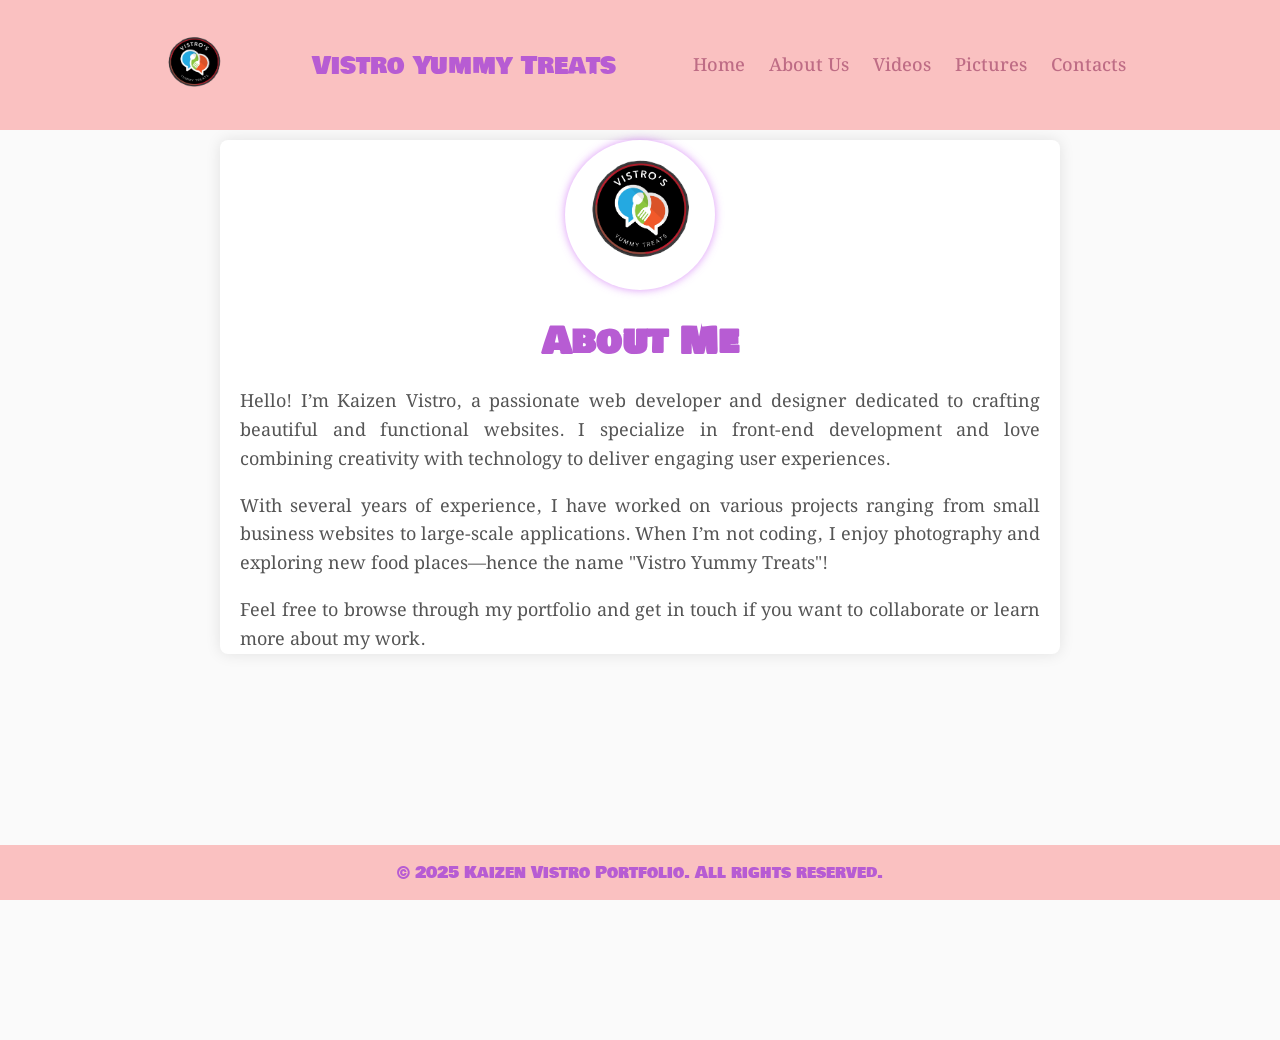
<file: about.html>
<!DOCTYPE html>
<html lang="en">
<head>
  <meta charset="UTF-8" />
  <meta name="viewport" content="width=device-width, initial-scale=1" />
  <title>Kaizen Vistro Portfolio</title>
  <link rel="preconnect" href="https://fonts.googleapis.com" />
  <link rel="preconnect" href="https://fonts.gstatic.com" crossorigin />
  <link
    href="https://fonts.googleapis.com/css2?family=Bowlby+One+SC&family=Noto+Serif+Bengali:wght@100..900&display=swap"
    rel="stylesheet"
  />
  <style>
    html, body {
      margin: 0;
      padding: 0;
      font-family: 'Noto Serif Bengali', serif;
      background: #fafafa;
      color: #333;
      min-height: 100vh;
    }
    .header {
      background-color: rgb(250, 193, 193);
      padding: 20px 12%;
      display: flex;
      justify-content: space-between;
      align-items: center;
      position: fixed;
      top: 0; left: 0; width: 100%;
      box-sizing: border-box;
      z-index: 1000;
      backdrop-filter: blur(10px);
    }
    .logo {
      font-family: 'Bowlby One SC', cursive;
      font-size: 25px;
      color: #b75cd3;
      margin-left: 20px;
    }
    .navbar a {
      margin-left: 20px;
      color: rgb(190, 108, 133);
      text-decoration: none;
      font-weight: 500;
      font-size: 18px;
      border-bottom: 3px solid transparent;
      transition: border-color 0.3s ease;
    }
    .navbar a:hover {
      border-bottom: 3px solid white;
    }

    /* Main about section */
    main {
      max-width: 800px;
      margin: 140px auto 40px; /* margin-top to clear fixed header */
      padding: 0 20px;
      background: white;
      box-shadow: 0 0 15px rgba(0,0,0,0.1);
      border-radius: 8px;
    }
    h1 {
      font-family: 'Bowlby One SC', cursive;
      font-size: 36px;
      color: #b75cd3;
      margin-bottom: 10px;
      text-align: center;
    }
    p {
      font-size: 18px;
      line-height: 1.6;
      color: #555;
      text-align: justify;
    }
    .profile-image {
      display: block;
      margin: 0 auto 20px;
      width: 150px;
      height: 150px;
      border-radius: 50%;
      object-fit: cover;
      box-shadow: 0 0 8px rgba(204, 104, 243, 0.7);
    }

    /* Footer styles */
    footer {
      background-color: rgb(250, 193, 193);
      padding: 15px 12%;
      text-align: center;
      color: #b75cd3;
      font-family: 'Bowlby One SC', cursive;
      position: fixed;
      bottom: 0;
      width: 100%;
      box-sizing: border-box;
      backdrop-filter: blur(10px);
      font-size: 16px;
      z-index: 1000;
    }
  </style>
</head>
<body>
<header class="header">
  <img src="client profile.png" style="width: 80px; height: 90px; border-radius: 100%;" alt="Profile" />
  <div class="logo">Vistro Yummy Treats</div>
  <nav class="navbar">
    <a href="index.html" target="_blank">Home</a>
    <a href="about.html" target="_blank">About Us</a>
    <a href="videos.html" target="_blank">Videos</a>
    <a href="pictures.html" target="_blank">Pictures</a>
    <a href="contact.html" target="_blank">Contacts</a>
  </nav>
</header>
<main>
  <img src="client profile.png" alt="Profile" class="profile-image" />
  <h1>About Me</h1>
  <p>
    Hello! I’m Kaizen Vistro, a passionate web developer and designer dedicated to crafting beautiful and functional websites. I specialize in front-end development and love combining creativity with technology to deliver engaging user experiences.
  </p>
  <p>
    With several years of experience, I have worked on various projects ranging from small business websites to large-scale applications. When I’m not coding, I enjoy photography and exploring new food places—hence the name "Vistro Yummy Treats"!
  </p>
  <p>
    Feel free to browse through my portfolio and get in touch if you want to collaborate or learn more about my work.
  </p>
</main>
<footer>
  &copy; 2025 Kaizen Vistro Portfolio. All rights reserved.
</footer>
</body>
</html>
</file>
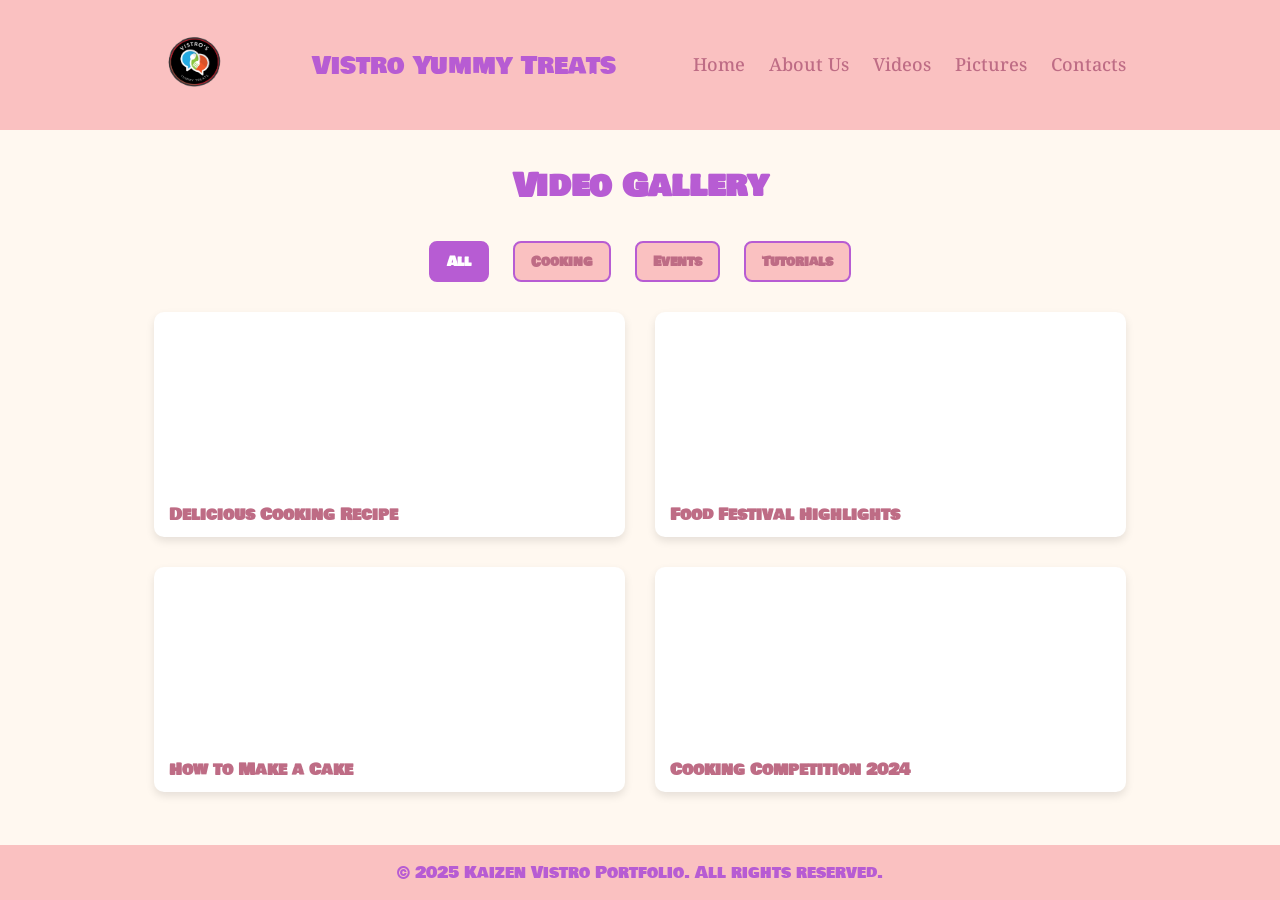
<file: videos.html>
<!DOCTYPE html>
<html lang="en">
<head>
  <meta charset="UTF-8" />
  <meta name="viewport" content="width=device-width, initial-scale=1" />
  <title>Kaizen Vistro Portfolio - Videos</title>
  <link rel="preconnect" href="https://fonts.googleapis.com" />
  <link rel="preconnect" href="https://fonts.gstatic.com" crossorigin />
  <link
    href="https://fonts.googleapis.com/css2?family=Bowlby+One+SC&family=Noto+Serif+Bengali:wght@100..900&display=swap"
    rel="stylesheet"
  />
  <style>
    html, body {
      height: 100%;
      margin: 0;
      padding: 0;
      font-family: 'Noto Serif Bengali', serif;
      background: #fff8f0;
    }
    .header {
      background-color: rgb(250, 193, 193);
      padding: 20px 12%;
      display: flex;
      justify-content: space-between;
      align-items: center;
      position: fixed;
      top: 0;
      left: 0;
      width: 100%;
      box-sizing: border-box;
      z-index: 1000;
      backdrop-filter: blur(10px);
    }
    .logo {
      font-family: 'Bowlby One SC', cursive;
      font-size: 25px;
      color: #b75cd3;
      margin-left: 20px;
    }
    .navbar a {
      margin-left: 20px;
      color: rgb(190, 108, 133);
      text-decoration: none;
      font-weight: 500;
      font-size: 18px;
      border-bottom: 3px solid transparent;
      transition: border-color 0.3s ease;
    }
    .navbar a:hover {
      border-bottom: 3px solid white;
    }
    main {
      padding: 140px 12% 40px;
      max-width: 1200px;
      margin: 0 auto;
    }
    h1 {
      font-family: 'Bowlby One SC', cursive;
      color: #b75cd3;
      text-align: center;
      margin-bottom: 30px;
    }
    /* Filter buttons */
    .filter-btns {
      text-align: center;
      margin-bottom: 30px;
    }
    .filter-btns button {
      background: rgb(250, 193, 193);
      border: 2px solid #b75cd3;
      color: rgb(190, 108, 133);
      font-weight: 700;
      font-family: 'Bowlby One SC', cursive;
      padding: 8px 16px;
      margin: 0 10px;
      cursor: pointer;
      border-radius: 8px;
      transition: background-color 0.3s ease;
    }
    .filter-btns button.active,
    .filter-btns button:hover {
      background: #b75cd3;
      color: #fff;
    }
    /* Video grid */
    .videos {
      display: grid;
      grid-template-columns: repeat(auto-fit, minmax(320px, 1fr));
      gap: 30px;
    }
    .video-card {
      background: #fff;
      border-radius: 10px;
      box-shadow: 0 4px 8px rgb(0 0 0 / 0.1);
      overflow: hidden;
      transition: transform 0.3s ease;
    }
    .video-card:hover {
      transform: scale(1.03);
    }
    iframe {
      width: 100%;
      height: 180px;
      border: none;
      display: block;
    }
    .video-info {
      padding: 10px 15px;
      font-size: 16px;
      font-weight: 600;
      color: rgb(190, 108, 133);
      font-family: 'Bowlby One SC', cursive;
    }

     /* Footer styles */
    footer {
      background-color: rgb(250, 193, 193);
      padding: 15px 12%;
      text-align: center;
      color: #b75cd3;
      font-family: 'Bowlby One SC', cursive;
      position: fixed;
      bottom: 0;
      width: 100%;
      box-sizing: border-box;
      backdrop-filter: blur(10px);
      font-size: 16px;
      z-index: 1000;
    }
  </style>
</head>
<body>

<header class="header">
  <img src="client profile.png" style="width: 80px; height: 90px; border-radius: 100%;" alt="Profile" />
  <div class="logo">Vistro Yummy Treats</div>
  <nav class="navbar">
    <a href="index.html" target="_blank">Home</a>
    <a href="about.html" target="_blank">About Us</a>
    <a href="videos.html" target="_blank">Videos</a>
    <a href="pictures.html" target="_blank">Pictures</a>
    <a href="contact.html" target="_blank">Contacts</a>
  </nav>
</header>

<main>
  <h1>Video Gallery</h1>
  <div class="filter-btns">
    <button class="active" onclick="filterVideos('all')">All</button>
    <button onclick="filterVideos('cooking')">Cooking</button>
    <button onclick="filterVideos('events')">Events</button>
    <button onclick="filterVideos('tutorials')">Tutorials</button>
  </div>

  <div class="videos">
    <div class="video-card" data-category="cooking">
      <iframe src="https://www.youtube.com/embed/dQw4w9WgXcQ" allowfullscreen></iframe>
      <div class="video-info">Delicious Cooking Recipe</div>
    </div>
    <div class="video-card" data-category="events">
      <iframe src="https://www.youtube.com/embed/3GwjfUFyY6M" allowfullscreen></iframe>
      <div class="video-info">Food Festival Highlights</div>
    </div>
    <div class="video-card" data-category="tutorials">
      <iframe src="https://www.youtube.com/embed/V-_O7nl0Ii0" allowfullscreen></iframe>
      <div class="video-info">How to Make a Cake</div>
    </div>
    <div class="video-card" data-category="events">
      <iframe src="https://www.youtube.com/embed/l9PxOanFjxQ" allowfullscreen></iframe>
      <div class="video-info">Cooking Competition 2024</div>
    </div>
  </div>
</main>

<footer>
  &copy; 2025 Kaizen Vistro Portfolio. All rights reserved.
</footer>

<script>
  function filterVideos(category) {
    const videos = document.querySelectorAll('.video-card');
    const buttons = document.querySelectorAll('.filter-btns button');
    
    // Toggle active class on buttons
    buttons.forEach(btn => {
      btn.classList.toggle('active', btn.textContent.toLowerCase() === category);
      if(category === 'all' && btn.textContent.toLowerCase() === 'all') {
        btn.classList.add('active');
      }
    });
    
    // Show/hide videos by category
    videos.forEach(video => {
      if(category === 'all' || video.dataset.category === category) {
        video.style.display = 'block';
      } else {
        video.style.display = 'none';
      }
    });
  }
</script>

</body>
</html>
</file>
